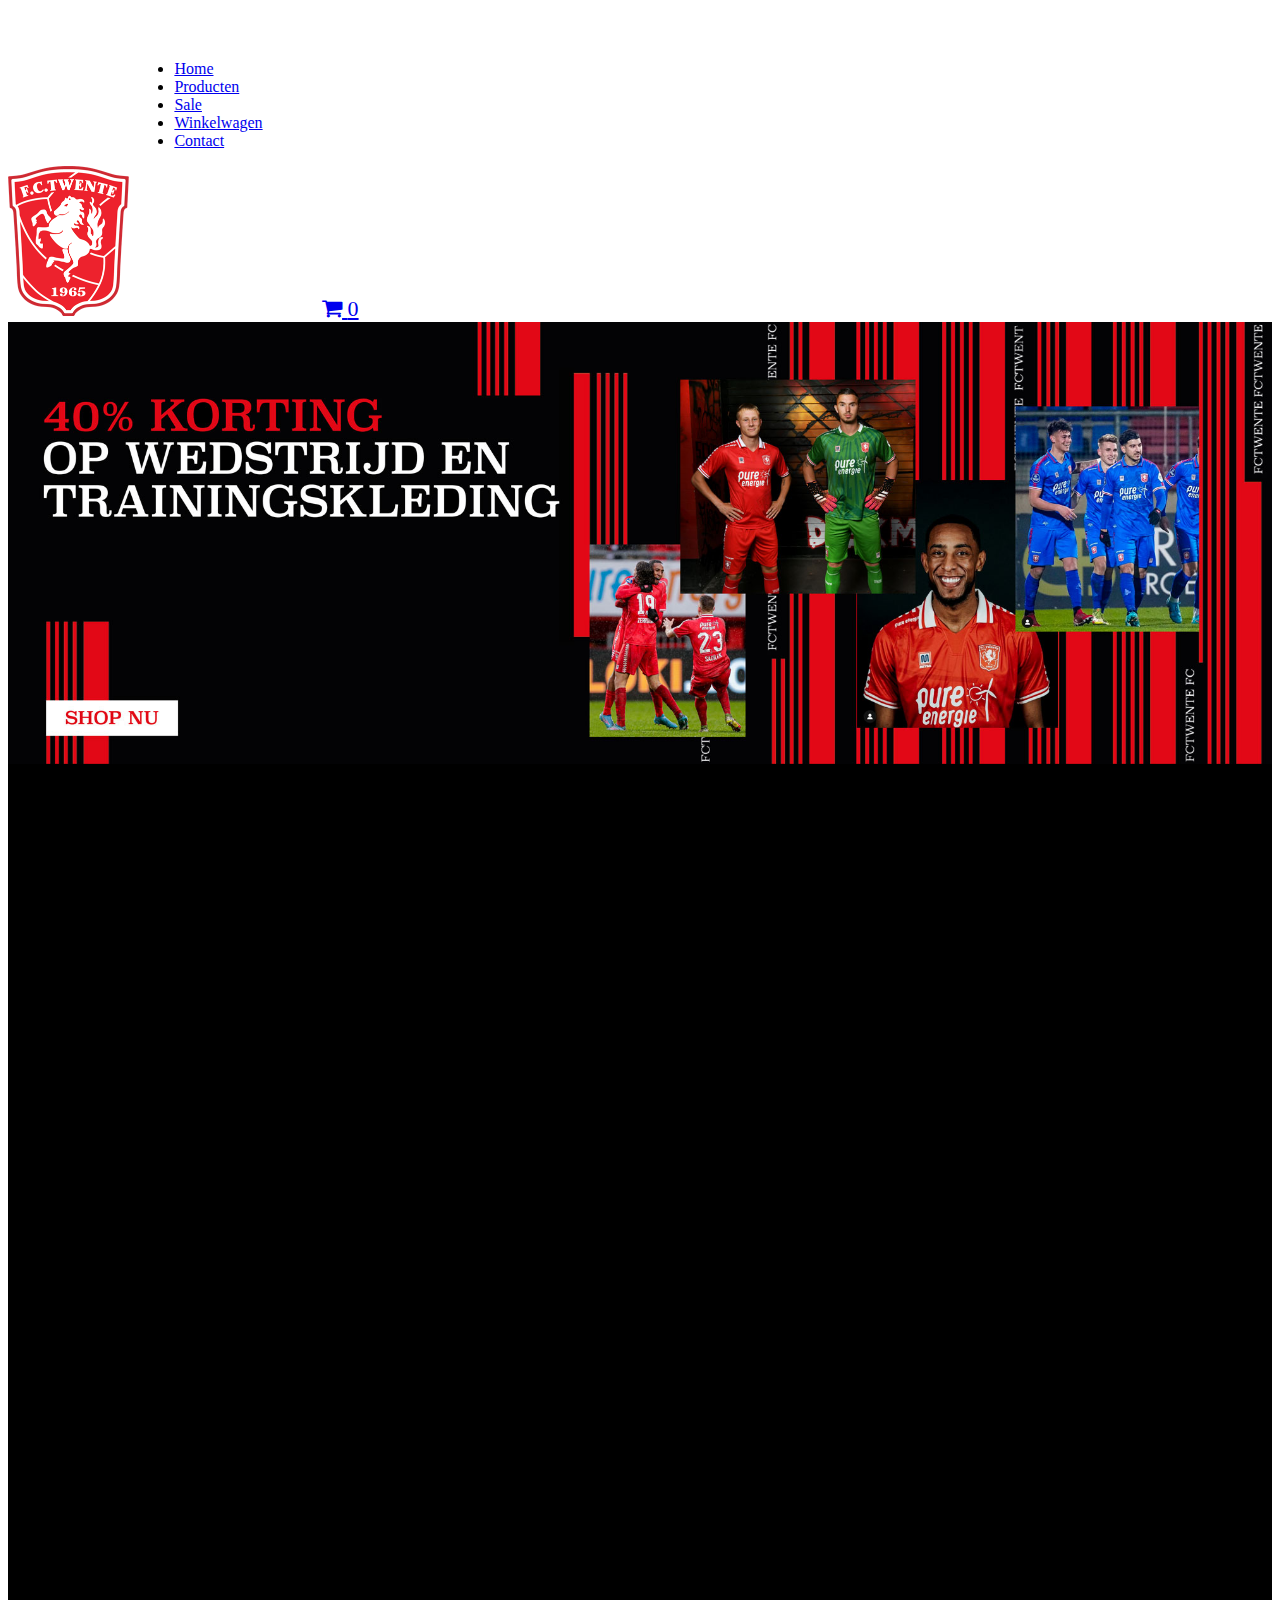
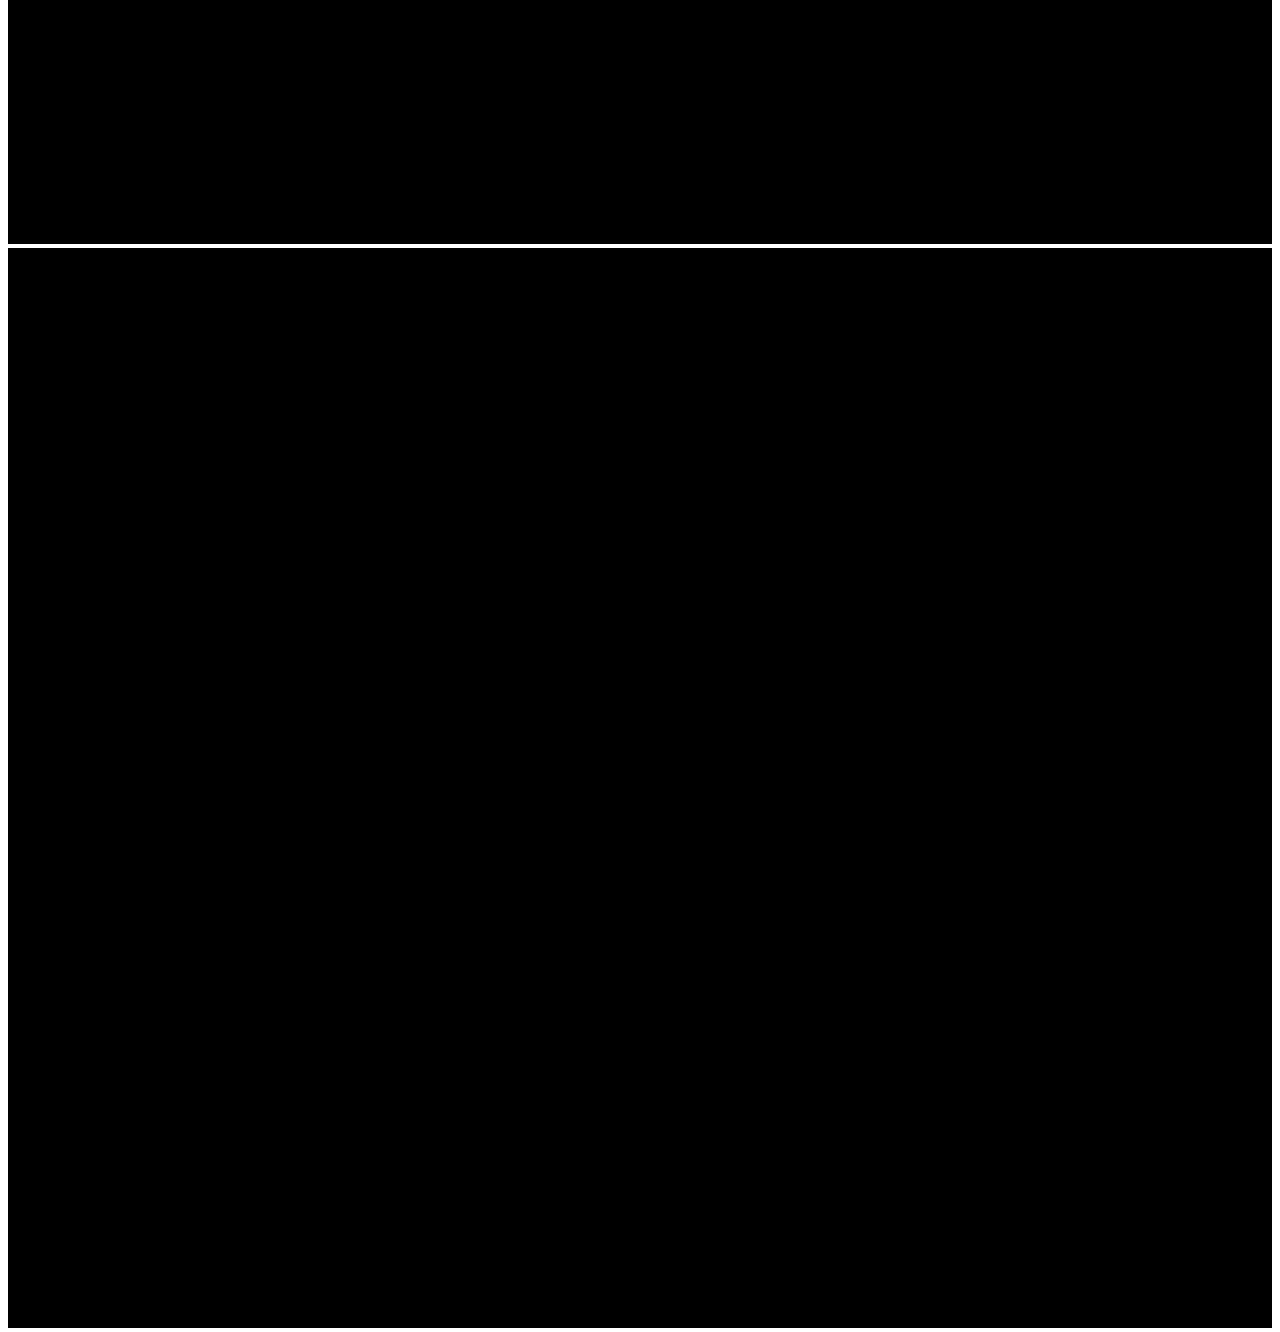
<file: index.html>
<!DOCTYPE html>
<html>
<head>
<link rel="stylesheet" type="text/css" href="header.css">
<link rel="stylesheet" type="text/css" href="index.css">
<link href="https://cdn.jsdelivr.net/npm/bootstrap@5.1.3/dist/css/bootstrap.min.css" rel="stylesheet" integrity="sha384-1BmE4kWBq78iYhFldvKuhfTAU6auU8tT94WrHftjDbrCEXSU1oBoqyl2QvZ6jIW3" crossorigin="anonymous">
<link rel="stylesheet" href="https://cdnjs.cloudflare.com/ajax/libs/font-awesome/4.7.0/css/font-awesome.min.css">

	<meta charset="utf-8">
	<title>Twente Fan Shop</title>
</head>
<body>
    <header class="p-3 bg-dark text-white">
    <div class="container">
      <div class="d-flex flex-wrap align-items-center justify-content-center justify-content-lg-start">
        <a href="/" class="d-flex align-items-center mb-2 mb-lg-0 text-white text-decoration-none">
          <svg class="bi me-2" width="40" height="32" role="img" aria-label="Bootstrap"><use xlink:href="#bootstrap"></use></svg>
        </a>

        <ul id="nav" class="nav col-12 col-lg-auto me-lg-auto mb-2 justify-content-center mb-md-0">
          <li><a href="index.html" class="nav-link px-2 text-secondary">Home</a></li>
          <li><a href="products.html" class="nav-link px-2 text-white">Producten</a></li>
          <li><a href="#" class="nav-link px-2 text-danger">Sale</a></li>
          <li><a href="winkelwagen.html" class="nav-link px-2 text-white">Winkelwagen</a></li>
          <li><a href="#" class="nav-link px-2 text-white">Contact</a></li>
        </ul>
<img class="logo" src="fct.png">
<a id="cartbutton" href="winkelwagen.html" class="btn btn-outline-danger" role="button"><i class="fa">&#xf07a;</i>  <span>0</span></a>
      </div>
    </div>
  </header>

<div class="w3-content w3-display-container">
  <a href="products.html"><img  class="mySlides" src="Twente index photo 1.jpg" style="width:100%">
  <a href="products.html"><img class="mySlides" src="Twente index photo 2.jpg" style="width:100%">
  <a href="products.html"><img class="mySlides" src="Twente index photo 3.jpg" style="width:100%">

</div>
<div>
<img src="black-color-solid-background-1920x1080.png">
</div>
<script>
var myIndex = 0;
carousel();

function carousel() {
  var i;
  var x = document.getElementsByClassName("mySlides");
  for (i = 0; i < x.length; i++) {
    x[i].style.display = "none";  
  }
  myIndex++;
  if (myIndex > x.length) {myIndex = 1}    
  x[myIndex-1].style.display = "block";  
  setTimeout(carousel, 5000); // Change image every 5 seconds
}
</script>
<div class= "p-3 bg-dark"></div>
<div class= "p-3 bg-dark"></div>
<div class= "p-3 bg-dark"></div>
<div class= "p-3 bg-dark"></div>
<img src="black-color-solid-background-1920x1080.png">
</body>
</html>
</file>
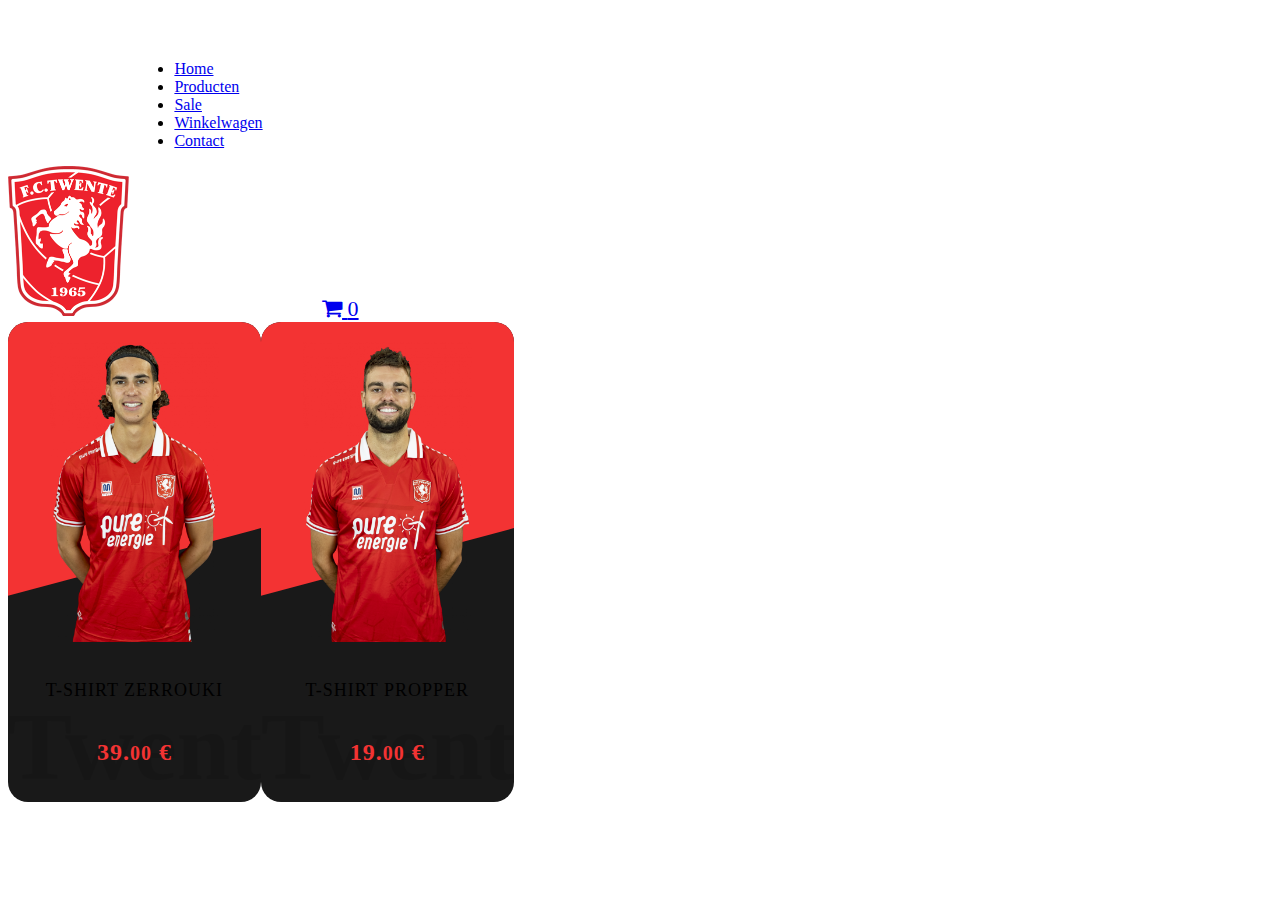
<file: products.html>
<!DOCTYPE html>
<html>
<head>
  <link rel="stylesheet" type="text/css" href="products.css">
  <link rel="stylesheet" type="text/css" href="header.css">
    <!-- CSS only -->
<link href="https://cdn.jsdelivr.net/npm/bootstrap@5.1.3/dist/css/bootstrap.min.css" rel="stylesheet" integrity="sha384-1BmE4kWBq78iYhFldvKuhfTAU6auU8tT94WrHftjDbrCEXSU1oBoqyl2QvZ6jIW3" crossorigin="anonymous">
<link rel="stylesheet" href="https://cdnjs.cloudflare.com/ajax/libs/font-awesome/4.7.0/css/font-awesome.min.css">
	<meta charset="utf-8">
	<title>Producten</title>
</head>
<body>
    <header class="p-3 bg-dark text-white">
    <div class="container">
      <div class="d-flex flex-wrap align-items-center justify-content-center justify-content-lg-start">
        <a href="/" class="d-flex align-items-center mb-2 mb-lg-0 text-white text-decoration-none">
          <svg class="bi me-2" width="40" height="32" role="img" aria-label="Bootstrap"><use xlink:href="#bootstrap"></use></svg>
        </a>

        <ul id="nav" class="nav col-12 col-lg-auto me-lg-auto mb-2 justify-content-center mb-md-0">
          <li><a href="index.html" class="nav-link px-2 text-white">Home</a></li>
          <li><a href="products.html" class="nav-link px-2 text-secondary">Producten</a></li>
          <li><a href="#" class="nav-link px-2 text-danger">Sale</a></li>
          <li><a href="winkelwagen.html" class="nav-link px-2 text-white">Winkelwagen</a></li>
          <li><a href="#" class="nav-link px-2 text-white">Contact</a></li>
        </ul>
<img class="logo" src="fct.png">
<a id="cartbutton" href="winkelwagen.html" class="btn btn-outline-danger" role="button"><i class="fa">&#xf07a;</i>  <span>0</span></a>
      </div>
    </div>
  </header>
<div class="productrow1">
  <div class="card">

    <div class="imgBox">
      <img src="zerrouki.jpg" alt="mouse corsair" class="mouse">  
    </div>

    <div class="contentBox">
      <h3>T-Shirt Zerrouki</h3>
      <h2 class="price">39.<small>00</small> €</h2>
      <a href="#" class="buy">In Winkelwagen</a>
    </div>

  </div>
    <div class="card">

    <div class="imgBox">
      <img src="propper.jpg" alt="mouse corsair" class="mouse">
    </div>

    <div class="contentBox">
      <h3>T-Shirt Propper</h3>
      <h2 class="price">19.<small>00</small> €</h2>
      <a href="#" class="buy">In Winkelwagen</a>
    </div>

  </div>
</div>
<script src="shoppingcart.js"></script>
  </body>
  </html>
</file>
<file: header.css>
.logo{
	width: 120.5px;
	height: 150px;
}
</file>
<file: index.css>
html, body {
    max-width: 100%;
    overflow-x: hidden;
}

html, body {
    max-height: 100%;
    overflow-y: hidden;
}

#cartbutton {
  font-size: 22px;
}

.logo {
  margin-right: 15%;
}
.nav {
  margin-left: 10%;
}
</file>
<file: products.css>
.Product {
  border-style: solid;
  width: 350px;
}
.addbutton {
  border: none;
  outline: 0;
  padding: 12px;
  color: white;
  background-color: cadetblue;
  text-align: center;
  cursor: pointer;
  width: 100%;
  font-size: 20px;
  transition-duration: 0.4s;
}
.addbutton:hover {
  opacity: 0.7;
  border-radius: 10px;
}
.prijs{
  color: grey;
  font-size: 25px;
}
/*Productss */
@import url("https://fonts.googleapis.com/css2?family=Istok+Web:wght@400;700&display=swap");

.card {
  position: relative;
  width: 320px;
  height: 480px;
  background: #191919;
  border-radius: 20px;
  overflow: hidden;
}

.card::before {
  content: "";
  position: absolute;
  top: -50%;
  width: 100%;
  height: 100%;
  background: #F33333;
  transform: skewY(345deg);
  transition: 0.5s;
}

.card:hover::before {
  top: -70%;
  transform: skewY(390deg);
}

.card::after {
  content: "Twente";
  position: absolute;
  bottom: 0;
  left: 0;
  font-weight: 600;
  font-size: 6em;
  color: rgba(0, 0, 0, 0.1);
}

.card .imgBox {
  position: relative;
  width: 100%;
  display: flex;
  justify-content: center;
  align-items: center;
  padding-top: 20px;
  z-index: 1;
}
/*
.card .imgBox img {
    max-width: 100%;
    
    transition: .5s;
}

.card:hover .imgBox img {
    max-width: 50%;
      
}
*/
.card .contentBox {
  position: relative;
  padding: 20px;
  display: flex;
  justify-content: center;
  align-items: center;
  flex-direction: column;
  z-index: 2;
}

.card .contentBox h3 {
  font-size: 18px;
  color: black;
  font-weight: 500;
  text-transform: uppercase;
  letter-spacing: 1px;
}

.card .contentBox .price {
  font-size: 24px;
  color: #F33333;
  font-weight: 700;
  letter-spacing: 1px;
}

.card .contentBox .buy {
  position: relative;
  top: 100px;
  opacity: 0;
  padding: 10px 30px;
  margin-top: 15px;
  color: #000000;
  text-decoration: none;
  background: #F33333;
  border-radius: 30px;
  text-transform: uppercase;
  letter-spacing: 1px;
  transition: 0.5s;
}

.card:hover .contentBox .buy {
  top: 0;
  opacity: 1;
}

.mouse {
  height: 300px;
  width: auto;
}

.card {
  float: left;
  width: 20%;
}
.productrow1:after {
  content: "";
  display: table;
  clear: both;
}

#cartbutton {
  font-size: 22px;
}

.logo {
  margin-right: 15%;
}
.nav {
  margin-left: 10%;
}
</file>
